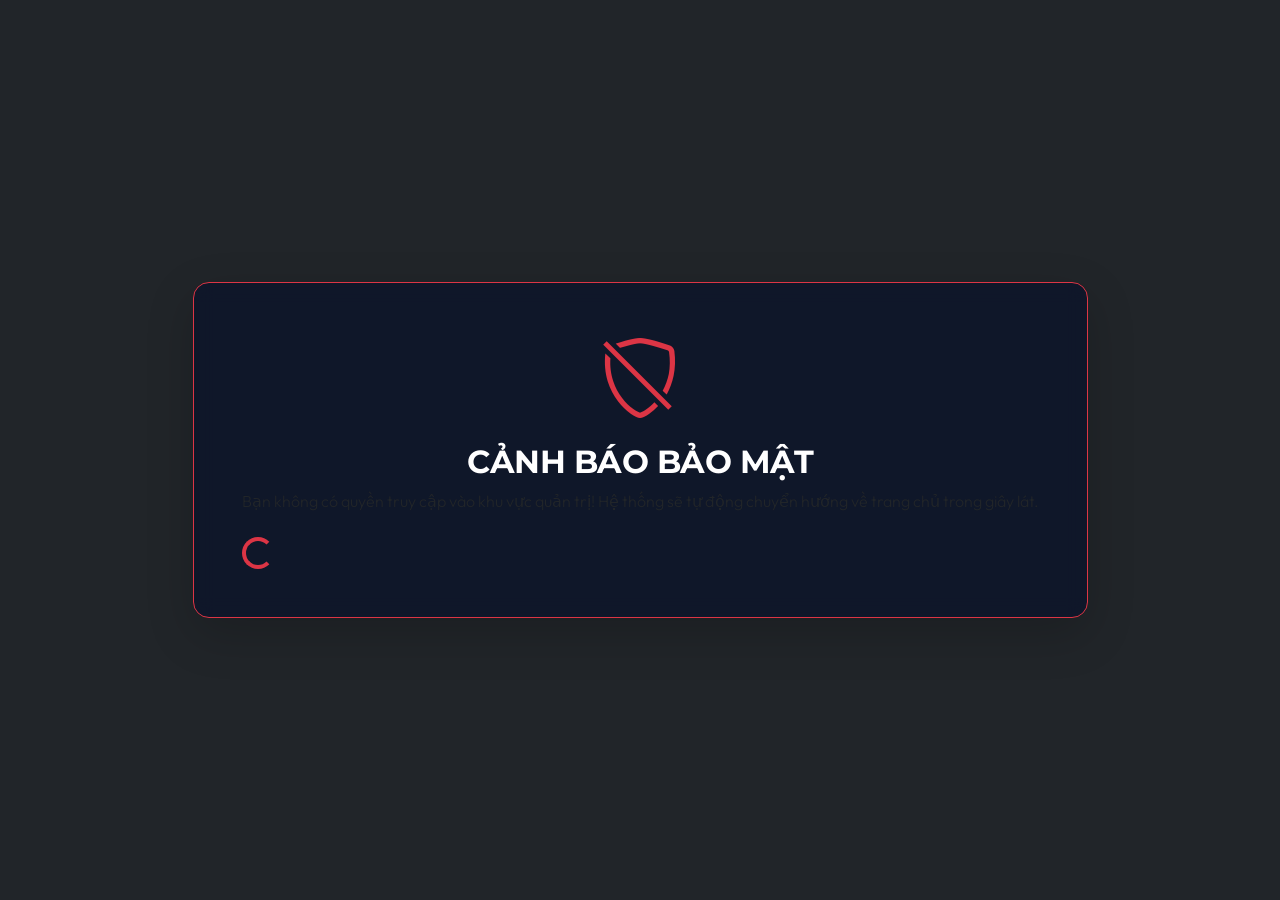
<file: admin.html>
<!DOCTYPE html>
<html lang="vi" data-bs-theme="light">
<head>
    <meta charset="UTF-8">
    <meta name="viewport" content="width=device-width, initial-scale=1.0">
    <title>StayEasy Admin - Hệ thống quản trị đặt phòng</title>
    <link href="https://cdn.jsdelivr.net/npm/bootstrap@5.3.3/dist/css/bootstrap.min.css" rel="stylesheet" integrity="sha384-QWTKZyjpPEjISv5WaRU9OFeRpok6YctnYmDr5pNlyT2bRjXh0JMhjY6hW+ALEwIH" crossorigin="anonymous">
    <link rel="stylesheet" href="https://cdn.jsdelivr.net/npm/bootstrap-icons@1.11.3/font/bootstrap-icons.min.css">
    <link rel="stylesheet" href="css/style.css">
</head>
<body>
    <div id="globalSpinner" class="d-none align-items-center justify-content-center">
        <div class="text-center">
            <div class="spinner-glow mb-3">
                <span class="spinner-logo">SE</span>
            </div>
            <h5 class="text-white font-secondary fw-semibold">Đang xử lý dữ liệu...</h5>
        </div>
    </div>
    <div id="unauthorizedOverlay" class="d-none position-fixed top-0 left-0 w-100 h-100 bg-dark z-3 align-items-center justify-content-center text-center p-4">
        <div class="card p-5 border border-danger shadow-lg max-w-lg rounded-4" style="background: rgba(15, 23, 42, 0.95); backdrop-filter: blur(10px);">
            <i class="bi bi-shield-slash text-danger display-1 mb-3"></i>
            <h2 class="text-white fw-bold mb-2">CẢNH BÁO BẢO MẬT</h2>
            <p class="text-danger-subtle lead fs-6 mb-4">
                Bạn không có quyền truy cập vào khu vực quản trị! Hệ thống sẽ tự động chuyển hướng về trang chủ trong giây lát.
            </p>
            <div class="spinner-border text-danger" role="status">
                <span class="visually-hidden">Loading...</span>
            </div>
        </div>
    </div>
    <div id="adminContainer" class="d-none">
        <nav class="navbar navbar-expand-lg navbar-custom sticky-top py-3">
            <div class="container">
                <a class="navbar-brand d-flex align-items-center gap-2" href="index.html">
                    <i class="bi bi-house-gear-fill text-warning fs-3"></i>
                    <span class="navbar-brand-text">StayEasy Admin</span>
                </a>               
                <button class="navbar-toggler" type="button" data-bs-toggle="collapse" data-bs-target="#adminNavbarContent" aria-controls="adminNavbarContent" aria-expanded="false" aria-label="Toggle navigation">
                    <span class="navbar-toggler-icon"></span>
                </button>
                <div class="collapse navbar-collapse" id="adminNavbarContent">
                <ul class="navbar-nav mx-auto mb-2 mb-lg-0 gap-1 gap-lg-3">
                    <li class="nav-item">
                        <span class="nav-link active fw-semibold text-warning"><i class="bi bi-shield-lock me-1"></i>Hệ Thống Quản Trị StayEasy</span>
                    </li>
                </ul>
                    <div class="d-flex align-items-center flex-wrap gap-2">
                        <div class="d-flex align-items-center gap-3">
                            <span class="fw-semibold">
                                <i class="bi bi-person-badge text-warning fs-5 align-middle me-1"></i>
                                Admin: <span id="adminName" class="text-warning">Quản trị</span>
                            </span>
                            <a href="index.html" class="btn btn-outline-secondary rounded-pill btn-sm px-3 py-2 fw-semibold">
                                <i class="bi bi-house-door-fill me-1"></i> Trang Chủ
                            </a>
                            <button id="adminLogoutBtn" class="btn btn-outline-danger rounded-pill btn-sm px-3 py-2 fw-semibold">
                                <i class="bi bi-box-arrow-left me-1"></i> Đăng xuất
                            </button>
                        </div>
                    </div>
                </div>
            </div>
        </nav>
        <main class="container my-5">
            <div class="row mb-4">
                <div class="col-12">
                    <h2 class="fw-extrabold mb-1">Bảng Điều Khiển Hệ Thống</h2>
                    <p class="text-muted">Quản lý cơ sở dữ liệu phòng nghỉ và phê duyệt các đơn đặt phòng khách sạn/homestay từ sinh viên.</p>
                </div>
            </div>
            <div class="row mb-4">
                <div class="col-12 text-center text-sm-start">
                    <ul class="nav nav-pills nav-pills-custom mb-3" id="pills-tab" role="tablist">
                        <li class="nav-item" role="presentation">
                            <button class="nav-link active" id="pills-rooms-tab" data-bs-toggle="pill" data-bs-target="#pills-rooms" type="button" role="tab" aria-controls="pills-rooms" aria-selected="true">
                                <i class="bi bi-layout-text-window-reverse me-2"></i>Quản lý Danh sách Phòng
                            </button>
                        </li>
                        <li class="nav-item" role="presentation">
                            <button class="nav-link" id="pills-bookings-tab" data-bs-toggle="pill" data-bs-target="#pills-bookings" type="button" role="tab" aria-controls="pills-bookings" aria-selected="false">
                                <i class="bi bi-credit-card-2-back me-2"></i>Duyệt Đơn Đặt Phòng
                            </button>
                        </li>
                        <li class="nav-item" role="presentation">
                            <button class="nav-link" id="pills-users-tab" data-bs-toggle="pill" data-bs-target="#pills-users" type="button" role="tab" aria-controls="pills-users" aria-selected="false">
                                <i class="bi bi-people-fill me-2"></i>Quản lý Tài Khoản
                            </button>
                        </li>
                    </ul>
                </div>
            </div>
            <div class="tab-content" id="pills-tabContent">
                <div class="tab-pane fade show active" id="pills-rooms" role="tabpanel" aria-labelledby="pills-rooms-tab">
                    <div class="card border rounded-4 p-4 shadow-sm">
                        <div class="d-flex justify-content-between align-items-center mb-3 flex-wrap gap-2">
                            <div>
                                <h4 class="fw-bold mb-0 text-secondary">Danh Sách Phòng Lưu Trú</h4>
                                <p class="text-muted fs-7 mb-0">Hệ thống ghi nhận <span id="totalRoomsCount" class="text-warning fw-bold">0</span> phòng.</p>
                            </div>
                            <button id="addRoomBtn" class="btn btn-primary-custom" data-bs-toggle="modal" data-bs-target="#roomModal">
                                <i class="bi bi-plus-circle me-1"></i>Thêm Phòng Nghỉ Mới
                            </button>
                        </div>
                        <div class="table-responsive">
                            <table class="table admin-table">
                                <thead>
                                    <tr>
                                        <th style="width: 100px;">Hình ảnh</th>
                                        <th>Tên phòng nghỉ</th>
                                        <th>Loại phòng</th>
                                        <th>Đơn giá/đêm</th>
                                        <th>Số khách tối đa</th>
                                        <th>Trạng thái</th>
                                        <th style="width: 150px;" class="text-center">Thao tác</th>
                                    </tr>
                                </thead>
                                <tbody id="roomsTableBody">
                                </tbody>
                            </table>
                        </div>
                        <div id="emptyRoomsTable" class="text-center py-5 d-none">
                            <i class="bi bi-folder2-open text-muted display-3"></i>
                            <h5 class="text-muted mt-2">Chưa có phòng lưu trú nào!</h5>
                            <p class="text-muted fs-7">Vui lòng nhấp nút "Thêm Phòng Nghỉ Mới" để điền dữ liệu.</p>
                        </div>
                    </div>
                </div>
                <div class="tab-pane fade" id="pills-bookings" role="tabpanel" aria-labelledby="pills-bookings-tab">
                    <div class="card border rounded-4 p-4 shadow-sm">
                        <div class="mb-3">
                            <h4 class="fw-bold mb-0 text-secondary">Danh Sách Đơn Đặt Phòng Từ Khách Hàng</h4>
                            <p class="text-muted fs-7 mb-0">Tổng hợp tất cả các đơn đặt phòng cần phê duyệt trên hệ thống.</p>
                        </div>                       
                        <div class="table-responsive">
                            <table class="table admin-table">
                                <thead>
                                    <tr>
                                        <th>Khách hàng</th>
                                        <th>Tên phòng nghỉ</th>
                                        <th>Thời gian thuê</th>
                                        <th>Số đêm</th>
                                        <th>Tổng tiền thanh toán</th>
                                        <th>Trạng thái</th>
                                        <th style="width: 250px;" class="text-center">Tác vụ duyệt đơn</th>
                                    </tr>
                                </thead>
                                <tbody id="bookingsTableBody">
                                </tbody>
                            </table>
                        </div>
                        <div id="emptyBookingsTable" class="text-center py-5 d-none">
                            <i class="bi bi-inbox text-muted display-3"></i>
                            <h5 class="text-muted mt-2">Không có đơn đặt phòng nào!</h5>
                            <p class="text-muted fs-7">Hệ thống chưa ghi nhận đơn thuê phòng nào từ phía khách hàng.</p>
                        </div>
                    </div>
                </div>
                <div class="tab-pane fade" id="pills-users" role="tabpanel" aria-labelledby="pills-users-tab">
                    <div class="card border rounded-4 p-4 shadow-sm">
                        <div class="mb-3">
                            <h4 class="fw-bold mb-0 text-secondary">Danh Sách Tài Khoản Người Dùng</h4>
                            <p class="text-muted fs-7 mb-0">Quản lý và cấp quyền nâng hạ vai trò (Admin/Student) hoặc xóa tài khoản khỏi hệ thống.</p>
                        </div>                        
                        <div class="table-responsive">
                            <table class="table admin-table">
                                <thead>
                                    <tr>
                                        <th>Họ và Tên</th>
                                        <th>Tên đăng nhập</th>
                                        <th>Mật khẩu</th>
                                        <th>Vai trò hiện tại</th>
                                        <th class="text-center">Số đơn đã đặt</th>
                                        <th style="width: 280px;" class="text-center">Thao tác quản trị</th>
                                    </tr>
                                </thead>
                                <tbody id="usersTableBody">
                                </tbody>
                            </table>
                        </div>
                    </div>
                </div>
            </div>
        </main>
    </div>
    <div class="modal fade" id="roomModal" tabindex="-1" aria-labelledby="roomModalLabel" aria-hidden="true">
        <div class="modal-dialog modal-lg modal-dialog-centered">
            <div class="modal-content modal-content-custom">
                <div class="modal-header modal-header-custom">
                    <h5 class="modal-title fw-bold" id="roomModalLabel">
                        <i class="bi bi-pencil-square text-warning me-2"></i><span id="roomModalTitle">Thêm Phòng Lưu Trú Mới</span>
                    </h5>
                    <button type="button" class="btn-close" data-bs-dismiss="modal" aria-label="Close"></button>
                </div>
                <form id="roomForm">
                    <div class="modal-body p-4">
                        <div class="row g-3">
                            <div class="col-md-6">
                                <label for="roomName" class="form-label fw-semibold">Tên phòng nghỉ</label>
                                <input type="text" class="form-control form-control-custom" id="roomName" required placeholder="Nhập tên phòng nghỉ (VD: Superior Suite)">
                            </div>
                            <div class="col-md-6">
                                <label for="roomType" class="form-label fw-semibold">Loại phòng</label>
                                <select class="form-select form-select-custom" id="roomType" required>
                                    <option value="Phòng đơn">Phòng đơn</option>
                                    <option value="Phòng đôi">Phòng đôi</option>
                                    <option value="Căn hộ">Căn hộ</option>
                                </select>
                            </div>
                            <div class="col-md-6">
                                <label for="roomPrice" class="form-label fw-semibold">Giá thuê/đêm (₫)</label>
                                <input type="number" class="form-control form-control-custom" id="roomPrice" min="0" step="50000" required placeholder="Giá phòng nghỉ (VD: 850000)">
                            </div>
                            <div class="col-md-6">
                                <label for="roomMaxGuests" class="form-label fw-semibold">Số khách tối đa</label>
                                <input type="number" class="form-control form-control-custom" id="roomMaxGuests" min="1" required placeholder="Số khách giới hạn (VD: 3)">
                            </div>
                            <div class="col-12">
                                <label for="roomImage" class="form-label fw-semibold">Đường dẫn hình ảnh (URL)</label>
                                <input type="url" class="form-control form-control-custom" id="roomImage" placeholder="Nhập liên kết ảnh Unsplash hoặc ảnh trực tuyến">
                            </div>
                            <div class="col-md-6">
                                <label for="roomStatus" class="form-label fw-semibold">Trạng thái phòng</label>
                                <select class="form-select form-select-custom" id="roomStatus" required>
                                    <option value="Trống">Trống (Sẵn sàng cho đặt phòng)</option>
                                    <option value="Đang sửa">Đang sửa (Không cho phép đặt phòng)</option>
                                </select>
                            </div>
                            <div class="col-12">
                                <label for="roomDescription" class="form-label fw-semibold">Mô tả phòng chi tiết</label>
                                <textarea class="form-control form-control-custom" id="roomDescription" rows="4" placeholder="Nhập mô tả cụ thể về tiện nghi, không gian và ưu đãi..."></textarea>
                            </div>
                        </div>
                    </div>
                    <div class="modal-footer modal-footer-custom">
                        <button type="button" class="btn btn-outline-secondary rounded-pill px-4" data-bs-dismiss="modal">Hủy bỏ</button>
                        <button type="submit" class="btn btn-primary-custom px-4" id="saveRoomBtn">Lưu Lại</button>
                    </div>
                </form>
            </div>
        </div>
    </div>
    <script src="https://cdn.jsdelivr.net/npm/bootstrap@5.3.3/dist/js/bootstrap.bundle.min.js" integrity="sha384-YvpcrYf0tY3lHB60NNkmXc5s9fDVZLESaAA55NDzOxhy9GkcIdslK1eN7N6jIeHz" crossorigin="crossorigin"></script>
    <script type="module" src="js/admin.js"></script>
</body>
</html>
</file>
<file: css/style.css>
@import url('https://fonts.googleapis.com/css2?family=Montserrat:wght@400;500;600;700&family=Outfit:wght@300;400;500;600;700;800&display=swap');
:root {
    --font-primary: 'Outfit', sans-serif;
    --font-secondary: 'Montserrat', sans-serif;
    --se-primary: #f59e0b;
    --se-primary-hover: #d97706;
    --se-secondary: #0f172a;
    --se-accent: #3b82f6;
    --se-bg-grad: linear-gradient(135deg, #f8fafc 0%, #e2e8f0 100%);
    --se-card-bg: rgba(255, 255, 255, 0.85);
    --se-card-border: rgba(226, 232, 240, 0.8);
    --se-text-main: #0f172a;
    --se-text-muted: #64748b;
    --se-glass-blur: blur(16px);
    --se-glow: 0 10px 30px -10px rgba(245, 158, 11, 0.3);
}
[data-bs-theme="dark"] {
    --se-secondary: #f8fafc;
    --se-bg-grad: linear-gradient(135deg, #0f172a 0%, #020617 100%);
    --se-card-bg: rgba(15, 23, 42, 0.7);
    --se-card-border: rgba(51, 65, 85, 0.5);
    --se-text-main: #f8fafc;
    --se-text-muted: #94a3b8;
    --se-glow: 0 10px 35px -10px rgba(245, 158, 11, 0.15);
}
body {
    font-family: var(--font-primary);
    background: var(--se-bg-grad);
    color: var(--se-text-main);
    min-height: 100vh;
    transition: background 0.4s ease, color 0.4s ease;
}
h1, h2, h3, h4, h5, h6, .navbar-brand {
    font-family: var(--font-secondary);
    font-weight: 700;
    letter-spacing: -0.5px;
}
.copyright-pill {
    background: linear-gradient(90deg, rgba(245, 158, 11, 0.15) 0%, rgba(59, 130, 246, 0.15) 100%);
    border: 1px solid rgba(245, 158, 11, 0.3);
    color: var(--se-primary);
    font-weight: 600;
    font-size: 0.8rem;
    padding: 0.35rem 0.85rem;
    border-radius: 50px;
    letter-spacing: 0.5px;
    text-transform: uppercase;
}
.navbar-custom {
    background: rgba(255, 255, 255, 0.05) !important;
    backdrop-filter: var(--se-glass-blur);
    -webkit-backdrop-filter: var(--se-glass-blur);
    border-bottom: 1px solid var(--se-card-border);
    transition: all 0.3s ease;
}
.navbar-brand-text {
    background: linear-gradient(to right, #f59e0b, #3b82f6);
    background-clip: text;
    -webkit-background-clip: text;
    -webkit-text-fill-color: transparent;
    font-weight: 800;
    font-size: 1.6rem;
}
.hero-section {
    position: relative;
    padding: 6rem 0 4rem 0;
    background-size: cover;
    background-position: center;
    border-radius: 0 0 2rem 2rem;
    margin-bottom: 2rem;
    overflow: hidden;
}
.hero-overlay {
    position: absolute;
    top: 0;
    left: 0;
    width: 100%;
    height: 100%;
    background: linear-gradient(180deg, rgba(15, 23, 42, 0.6) 0%, rgba(15, 23, 42, 0.9) 100%);
    z-index: 1;
}
.hero-content {
    position: relative;
    z-index: 2;
    color: #ffffff;
}
.search-filter-card {
    background: var(--se-card-bg);
    backdrop-filter: var(--se-glass-blur);
    -webkit-backdrop-filter: var(--se-glass-blur);
    border: 1px solid var(--se-card-border);
    border-radius: 1.5rem;
    box-shadow: 0 10px 30px rgba(0, 0, 0, 0.08);
    transform: translateY(-50px);
    z-index: 10;
    position: relative;
    padding: 1.5rem;
    transition: all 0.3s ease;
}
.search-filter-card:hover {
    box-shadow: 0 15px 40px rgba(0, 0, 0, 0.12);
}
.filter-label {
    font-family: var(--font-secondary);
    font-size: 0.85rem;
    font-weight: 600;
    text-transform: uppercase;
    letter-spacing: 0.5px;
    color: var(--se-text-muted);
    margin-bottom: 0.5rem;
}
.room-card {
    background: var(--se-card-bg);
    backdrop-filter: var(--se-glass-blur);
    -webkit-backdrop-filter: var(--se-glass-blur);
    border: 1px solid var(--se-card-border);
    border-radius: 1.25rem;
    overflow: hidden;
    height: 100%;
    display: flex;
    flex-direction: column;
    box-shadow: 0 4px 20px rgba(0, 0, 0, 0.04);
    transition: transform 0.4s cubic-bezier(0.165, 0.84, 0.44, 1), box-shadow 0.4s ease;
}
.room-card:hover {
    transform: translateY(-8px);
    box-shadow: var(--se-glow);
    border-color: rgba(245, 158, 11, 0.4);
}
.room-img-container {
    position: relative;
    overflow: hidden;
    height: 220px;
}
.room-img {
    width: 100%;
    height: 100%;
    object-fit: cover;
    transition: transform 0.6s ease;
}
.room-card:hover .room-img {
    transform: scale(1.1);
}
.room-type-badge {
    position: absolute;
    top: 1rem;
    left: 1rem;
    background: rgba(15, 23, 42, 0.75);
    backdrop-filter: blur(4px);
    color: #ffffff;
    padding: 0.4rem 0.8rem;
    border-radius: 50px;
    font-size: 0.75rem;
    font-weight: 600;
    border: 1px solid rgba(255, 255, 255, 0.25);
    text-transform: uppercase;
}
.room-price-badge {
    position: absolute;
    bottom: 1rem;
    right: 1rem;
    background: var(--se-primary);
    color: #0f172a;
    padding: 0.4rem 0.9rem;
    border-radius: 50px;
    font-size: 0.9rem;
    font-weight: 700;
    box-shadow: 0 4px 10px rgba(245, 158, 11, 0.4);
}
.room-card-body {
    padding: 1.5rem;
    display: flex;
    flex-direction: column;
    flex-grow: 1;
}
.room-title {
    font-size: 1.2rem;
    font-weight: 700;
    margin-bottom: 0.5rem;
    transition: color 0.2s ease;
}
.room-card:hover .room-title {
    color: var(--se-primary);
}
.room-desc {
    font-size: 0.9rem;
    color: var(--se-text-muted);
    line-height: 1.5;
    flex-grow: 1;
}
.room-amenities {
    border-top: 1px solid var(--se-card-border);
    border-bottom: 1px solid var(--se-card-border);
    padding: 0.75rem 0;
    margin: 1rem 0;
    font-size: 0.85rem;
    color: var(--se-text-muted);
}
.btn-primary-custom {
    background: var(--se-primary);
    border: none;
    color: #0f172a;
    font-weight: 600;
    border-radius: 0.75rem;
    padding: 0.6rem 1.5rem;
    box-shadow: 0 4px 12px rgba(245, 158, 11, 0.3);
    transition: all 0.3s ease;
}
.btn-primary-custom:hover {
    background: var(--se-primary-hover);
    color: #0f172a;
    transform: translateY(-2px);
    box-shadow: 0 6px 16px rgba(245, 158, 11, 0.45);
}
.btn-primary-custom:active {
    transform: translateY(0);
}
.btn-primary-custom:disabled {
    background: var(--se-text-muted) !important;
    opacity: 0.6;
    color: #ffffff;
    box-shadow: none;
    transform: none;
}
.modal-content-custom {
    background: var(--se-card-bg);
    backdrop-filter: var(--se-glass-blur);
    -webkit-backdrop-filter: var(--se-glass-blur);
    border: 1px solid var(--se-card-border) !important;
    border-radius: 1.5rem !important;
    box-shadow: 0 20px 50px rgba(0, 0, 0, 0.3) !important;
}
.modal-header-custom {
    border-bottom: 1px solid var(--se-card-border);
    padding: 1.5rem 1.5rem 1rem 1.5rem;
}
.modal-footer-custom {
    border-top: 1px solid var(--se-card-border);
    padding: 1rem 1.5rem 1.5rem 1.5rem;
}
.form-control-custom, .form-select-custom {
    background: rgba(255, 255, 255, 0.05);
    border: 1px solid var(--se-card-border);
    border-radius: 0.75rem;
    padding: 0.6rem 1rem;
    color: var(--se-text-main);
    transition: all 0.2s ease;
}
.form-control-custom:focus, .form-select-custom:focus {
    background: rgba(255, 255, 255, 0.1);
    border-color: var(--se-primary);
    box-shadow: 0 0 0 0.25rem rgba(245, 158, 11, 0.25);
    color: var(--se-text-main);
}
#globalSpinner {
    background: rgba(15, 23, 42, 0.6);
    backdrop-filter: blur(10px);
    -webkit-backdrop-filter: blur(10px);
    z-index: 10000;
    position: fixed;
    top: 0;
    left: 0;
    width: 100%;
    height: 100%;
    transition: all 0.3s ease;
}
.spinner-glow {
    position: relative;
    width: 80px;
    height: 80px;
}
.spinner-glow::before {
    content: '';
    position: absolute;
    top: 0;
    left: 0;
    right: 0;
    bottom: 0;
    border-radius: 50%;
    border: 4px solid transparent;
    border-top-color: var(--se-primary);
    border-bottom-color: var(--se-accent);
    animation: spin 1.2s cubic-bezier(0.68, -0.55, 0.265, 1.55) infinite;
}
.spinner-logo {
    position: absolute;
    top: 50%;
    left: 50%;
    transform: translate(-50%, -50%);
    font-size: 1.2rem;
    font-weight: 800;
    color: #ffffff;
    text-shadow: 0 0 10px rgba(245, 158, 11, 0.8);
}
@keyframes spin {
    to {
        transform: rotate(360deg);
    }
}
.nav-pills-custom {
    background: rgba(255, 255, 255, 0.05);
    padding: 0.4rem;
    border-radius: 50px;
    border: 1px solid var(--se-card-border);
    display: inline-flex;
}
.nav-pills-custom .nav-link {
    border-radius: 50px;
    padding: 0.6rem 1.5rem;
    color: var(--se-text-main);
    font-weight: 600;
    transition: all 0.3s ease;
}
.nav-pills-custom .nav-link.active {
    background: var(--se-primary);
    color: #0f172a;
    box-shadow: 0 4px 12px rgba(245, 158, 11, 0.25);
}
.admin-table {
    border-collapse: separate;
    border-spacing: 0 8px;
    width: 100%;
}
.admin-table tr {
    background: var(--se-card-bg);
    border-radius: 0.75rem;
    box-shadow: 0 2px 10px rgba(0, 0, 0, 0.02);
    transition: transform 0.2s ease, box-shadow 0.2s ease;
}
.admin-table tr:hover {
    transform: scale(1.005);
    box-shadow: 0 4px 15px rgba(0, 0, 0, 0.05);
}
.admin-table th {
    font-family: var(--font-secondary);
    font-weight: 600;
    font-size: 0.85rem;
    text-transform: uppercase;
    letter-spacing: 0.5px;
    color: var(--se-text-muted);
    border: none;
    padding: 1rem;
}
.admin-table td {
    padding: 1.25rem 1rem;
    vertical-align: middle;
    border-top: 1px solid var(--se-card-border);
    border-bottom: 1px solid var(--se-card-border);
}
.admin-table td:first-child {
    border-left: 1px solid var(--se-card-border);
    border-top-left-radius: 0.75rem;
    border-bottom-left-radius: 0.75rem;
}
.admin-table td:last-child {
    border-right: 1px solid var(--se-card-border);
    border-top-right-radius: 0.75rem;
    border-bottom-right-radius: 0.75rem;
}
::-webkit-scrollbar {
    width: 8px;
}
::-webkit-scrollbar-track {
    background: transparent;
}
::-webkit-scrollbar-thumb {
    background: rgba(245, 158, 11, 0.2);
    border-radius: 10px;
}
::-webkit-scrollbar-thumb:hover {
    background: rgba(245, 158, 11, 0.4);
}
.fw-black {
    font-weight: 900 !important;
}
.main-about-img {
    transition: transform 0.5s ease, box-shadow 0.5s ease;
}
.secondary-about-img {
    transition: transform 0.5s cubic-bezier(0.16, 1, 0.3, 1);
}
.project-gallery-wrapper:hover .main-about-img {
    transform: scale(1.02) rotate(-0.5deg);
    box-shadow: 0 30px 60px rgba(0, 0, 0, 0.15) !important;
}
.project-gallery-wrapper:hover .secondary-about-img {
    transform: translate(25px, 25px) scale(1.05) !important;
}
.core-value-card {
    transition: transform 0.3s ease, box-shadow 0.3s ease, background-color 0.3s ease;
}
.core-value-card:hover {
    transform: translateX(6px);
    background-color: var(--bs-hover-bg) !important;
    box-shadow: 0 8px 20px rgba(0, 0, 0, 0.04);
}
.stat-counter-card {
    transition: transform 0.4s cubic-bezier(0.16, 1, 0.3, 1), box-shadow 0.4s cubic-bezier(0.16, 1, 0.3, 1);
}
.stat-counter-card:hover {
    transform: translateY(-5px);
    box-shadow: 0 15px 30px rgba(0, 0, 0, 0.08) !important;
    border-color: rgba(255, 193, 7, 0.4) !important;
}
.style-justify {
    text-align: justify;
    line-height: 1.7;
}
.navbar-nav .nav-link,
.navbar-nav .nav-link.active {
    color: #FFC107 !important;
    font-weight: 600 !important;
    padding: 0.6rem 1.2rem !important; 
    border-radius: 8px; 
    display: inline-block;
    background-color: transparent !important;
    transform: translateY(0) !important;
    box-shadow: none !important;
    transition: transform 0.3s cubic-bezier(0.34, 1.56, 0.64, 1), 
                background-color 0.2s ease, 
                box-shadow 0.3s ease, 
                color 0.2s ease !important;
}
.navbar-nav .nav-link:hover {
    background-color: #eaeced !important;
    color: #FFA000 !important;
    transform: translateY(-4px) !important; 
    box-shadow: 0 6px 12px rgba(0, 0, 0, 0.08) !important; 
}
.navbar-nav .nav-link:active {
    background-color: rgba(0, 0, 0, 0.06) !important;
    color: #212529 !important;
    font-weight: 700 !important; 
    transform: translateY(-1px) !important;
    box-shadow: 0 2px 4px rgba(0, 0, 0, 0.04) !important; 
}
#btn-search-filter {
    transition: transform 0.2s ease, box-shadow 0.2s ease !important;
}
#btn-search-filter:hover {
    transform: translateY(-2px) !important; /* Nổi nhẹ lên khi di chuột */
    box-shadow: 0 5px 15px rgba(255, 193, 7, 0.3) !important;
}
#btn-search-filter:active {
    transform: translateY(0) !important; /* Đè lún xuống khi click */
}
.service-premium-card {
    transition: transform 0.4s cubic-bezier(0.16, 1, 0.3, 1), 
                box-shadow 0.4s cubic-bezier(0.16, 1, 0.3, 1), 
                border-color 0.4s ease !important;
}
.service-premium-card:hover {
    transform: translateY(-8px) !important; 
    border-color: rgba(255, 193, 7, 0.3) !important;
    box-shadow: 0 20px 40px rgba(255, 193, 7, 0.08) !important;
}
.icon-box-wrapper {
    width: 60px;
    height: 60px;
    transition: transform 0.5s cubic-bezier(0.34, 1.56, 0.64, 1) !important;
}
.service-premium-card:hover .icon-box-wrapper {
    transform: scale(1.1) rotate(8deg);
}
.footer-social-icon {
    width: 34px;
    height: 34px;
    display: inline-flex;
    align-items: center;
    justify-content: center;
    transition: all 0.2s ease-in-out !important;
}
.footer-social-icon:hover {
    background-color: #FFC107 !important;
    color: #212529 !important; 
    border-color: #FFC107 !important;
    transform: translateY(-2px);
}
.max-w-sm {
    max-width: 360px;
}
@keyframes pulse-glow {
    0% {
        box-shadow: 0 0 5px rgba(59, 130, 246, 0.2);
        border-color: rgba(59, 130, 246, 0.3) !important;
    }
    50% {
        box-shadow: 0 0 15px rgba(59, 130, 246, 0.5);
        border-color: rgba(59, 130, 246, 0.7) !important;
    }
    100% {
        box-shadow: 0 0 5px rgba(59, 130, 246, 0.2);
        border-color: rgba(59, 130, 246, 0.3) !important;
    }
}
</file>
